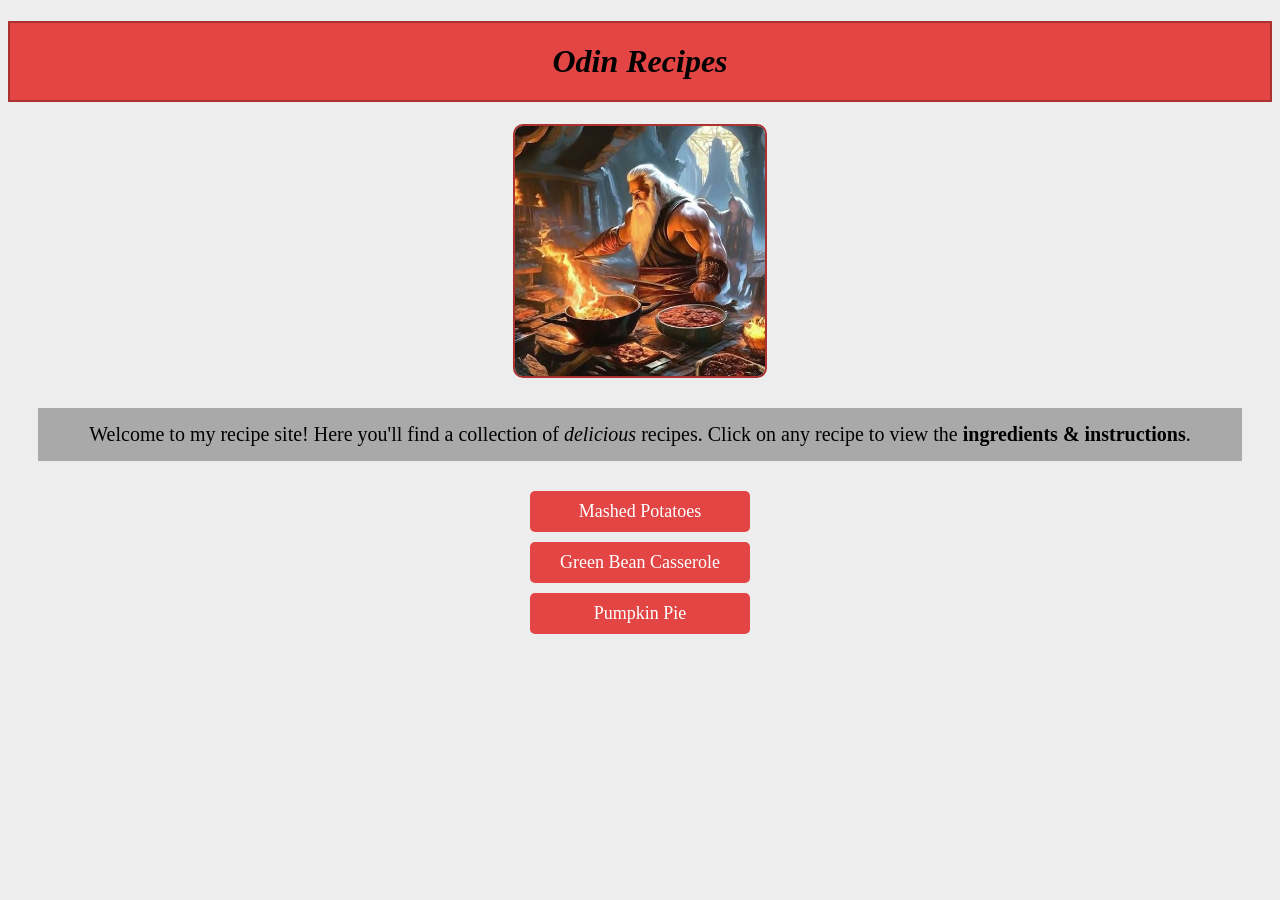
<file: index.html>
<!DOCTYPE html>
<html lang="en">
    <head>
        <meta charset="UTF-8">
        <meta name="viewport" content="width=device-width, initial-scale=1.0">
        <link rel="stylesheet" href="styles.css">
        <title>Odin Recipes</title>
    </head>
    <body>
        <h1>Odin Recipes</h1>
        <img src="imgs/odin-cooking.jpg" alt="Odin cooking">

        <p>Welcome to my recipe site! Here you'll find a collection of <em>delicious</em> recipes. Click on any recipe to view the <b>ingredients & instructions</b>.</p>

        <a href="recipes/mashed-potato.html">Mashed Potatoes</a>
        <a href="recipes/green-bean-casserole.html">Green Bean Casserole</a>
        <a href="recipes/pumpkin-pie.html">Pumpkin Pie</a>
    </body>
</html>
</file>
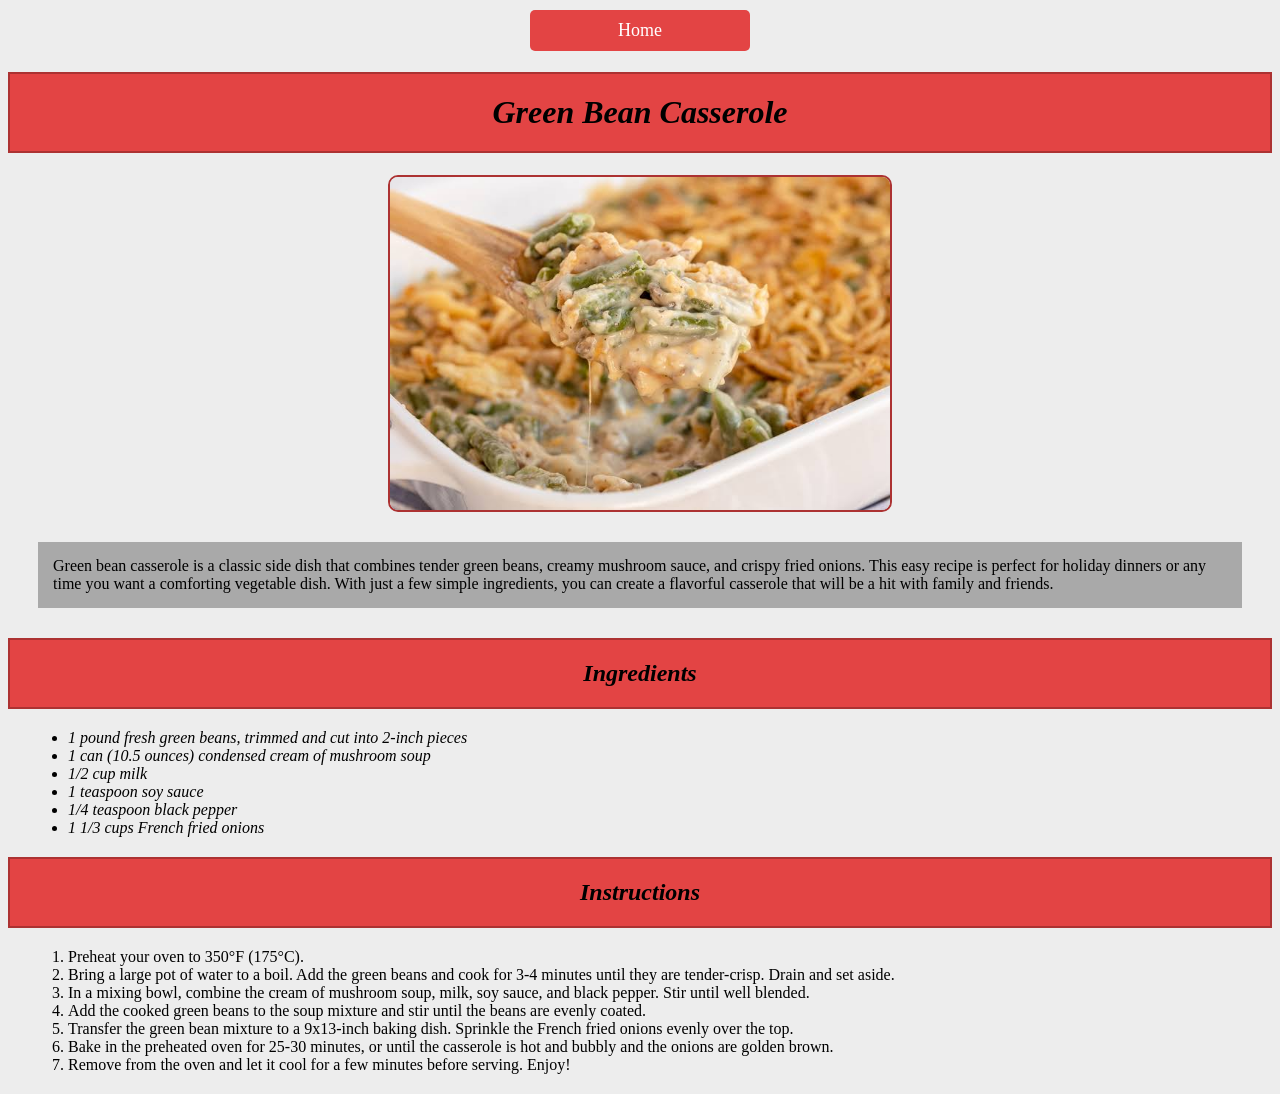
<file: recipes/green-bean-casserole.html>
<!DOCTYPE html>
<html lang="en">
    <head>
        <meta charset="UTF-8">
        <meta name="viewport" content="width=device-width, initial-scale=1.0">
        <title>Green Bean Casserole</title>
        <link rel="stylesheet" href="recipe-style.css">
    </head>
    <body>
        <a href="../index.html">Home</a>
        <h1>Green Bean Casserole</h1>
        <img src="../imgs/green-bean-casserole.jpg" alt="Green Bean Casserole" id="green-bean">

        <p>Green bean casserole is a classic side dish that combines tender green beans, creamy mushroom sauce, and crispy fried onions. This easy recipe is perfect for holiday dinners or any time you want a comforting vegetable dish. With just a few simple ingredients, you can create a flavorful casserole that will be a hit with family and friends.</p>

        <h2>Ingredients</h2>
        <ul>
            <li>1 pound fresh green beans, trimmed and cut into 2-inch pieces</li>
            <li>1 can (10.5 ounces) condensed cream of mushroom soup</li>
            <li>1/2 cup milk</li>
            <li>1 teaspoon soy sauce</li>
            <li>1/4 teaspoon black pepper</li>
            <li>1 1/3 cups French fried onions</li>
        </ul>

        <h2>Instructions</h2>
        <ol>
            <li>Preheat your oven to 350°F (175°C).</li>
            <li>Bring a large pot of water to a boil. Add the green beans and cook for 3-4 minutes until they are tender-crisp. Drain and set aside.</li>
            <li>In a mixing bowl, combine the cream of mushroom soup, milk, soy sauce, and black pepper. Stir until well blended.</li>
            <li>Add the cooked green beans to the soup mixture and stir until the beans are evenly coated.</li>
            <li>Transfer the green bean mixture to a 9x13-inch baking dish. Sprinkle the French fried onions evenly over the top.</li>
            <li>Bake in the preheated oven for 25-30 minutes, or until the casserole is hot and bubbly and the onions are golden brown.</li>
            <li>Remove from the oven and let it cool for a few minutes before serving. Enjoy!</li>
        </ol>
    </body>
</html>
</file>
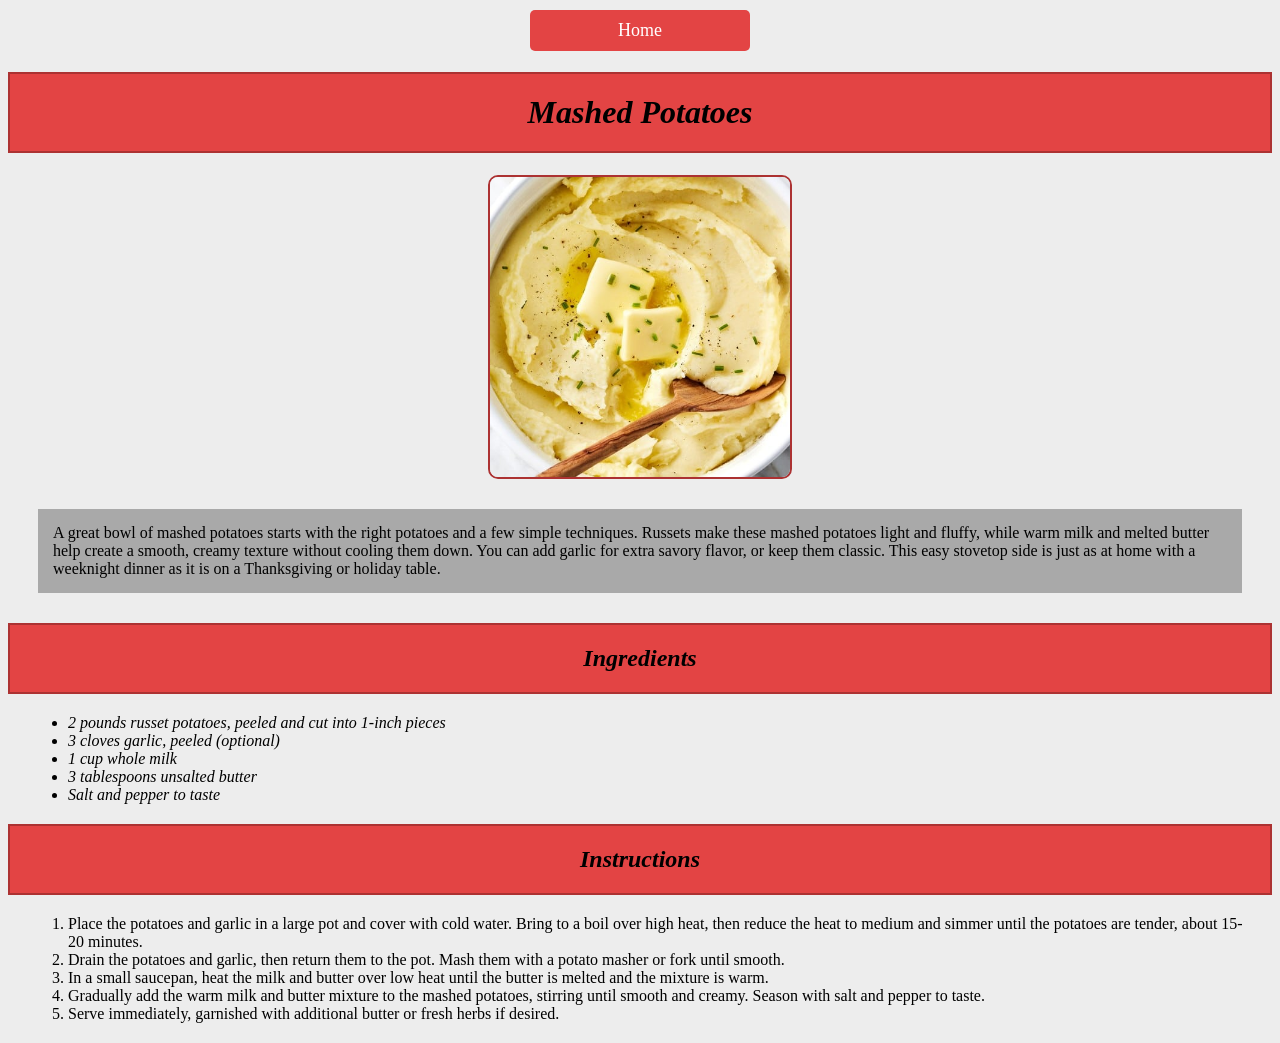
<file: recipes/mashed-potato.html>
<!DOCTYPE html>
<html lang="en">
    <head>
        <meta charset="UTF-8">
        <meta name="viewport" content="width=device-width, initial-scale=1.0">
        <title>Mashed Potatoes</title>
        <link rel="stylesheet" href="recipe-style.css">
    </head>
    <body>
        <a href="../index.html">Home</a>
        <h1>Mashed Potatoes</h1>
        <img src="../imgs/mashed-potatoes.jpg" alt="Mashed Potatoes" id="mashed-potato">

        <p>A great bowl of mashed potatoes starts with the right potatoes and a few simple techniques. Russets make these mashed potatoes light and fluffy, while warm milk and melted butter help create a smooth, creamy texture without cooling them down. You can add garlic for extra savory flavor, or keep them classic. This easy stovetop side is just as at home with a weeknight dinner as it is on a Thanksgiving or holiday table.</p>

        <h2>Ingredients</h2>

        <ul>
            <li>2 pounds russet potatoes, peeled and cut into 1-inch pieces</li>
            <li>3 cloves garlic, peeled (optional)</li>
            <li>1 cup whole milk</li>
            <li>3 tablespoons unsalted butter</li>
            <li>Salt and pepper to taste</li>
        </ul>

        <h2>Instructions</h2>
        <ol>
            <li>Place the potatoes and garlic in a large pot and cover with cold water. Bring to a boil over high heat, then reduce the heat to medium and simmer until the potatoes are tender, about 15-20 minutes.</li>
            <li>Drain the potatoes and garlic, then return them to the pot. Mash them with a potato masher or fork until smooth.</li>
            <li>In a small saucepan, heat the milk and butter over low heat until the butter is melted and the mixture is warm.</li>
            <li>Gradually add the warm milk and butter mixture to the mashed potatoes, stirring until smooth and creamy. Season with salt and pepper to taste.</li>
            <li>Serve immediately, garnished with additional butter or fresh herbs if desired.</li>
        </ol>
    </body>
</html>
</file>
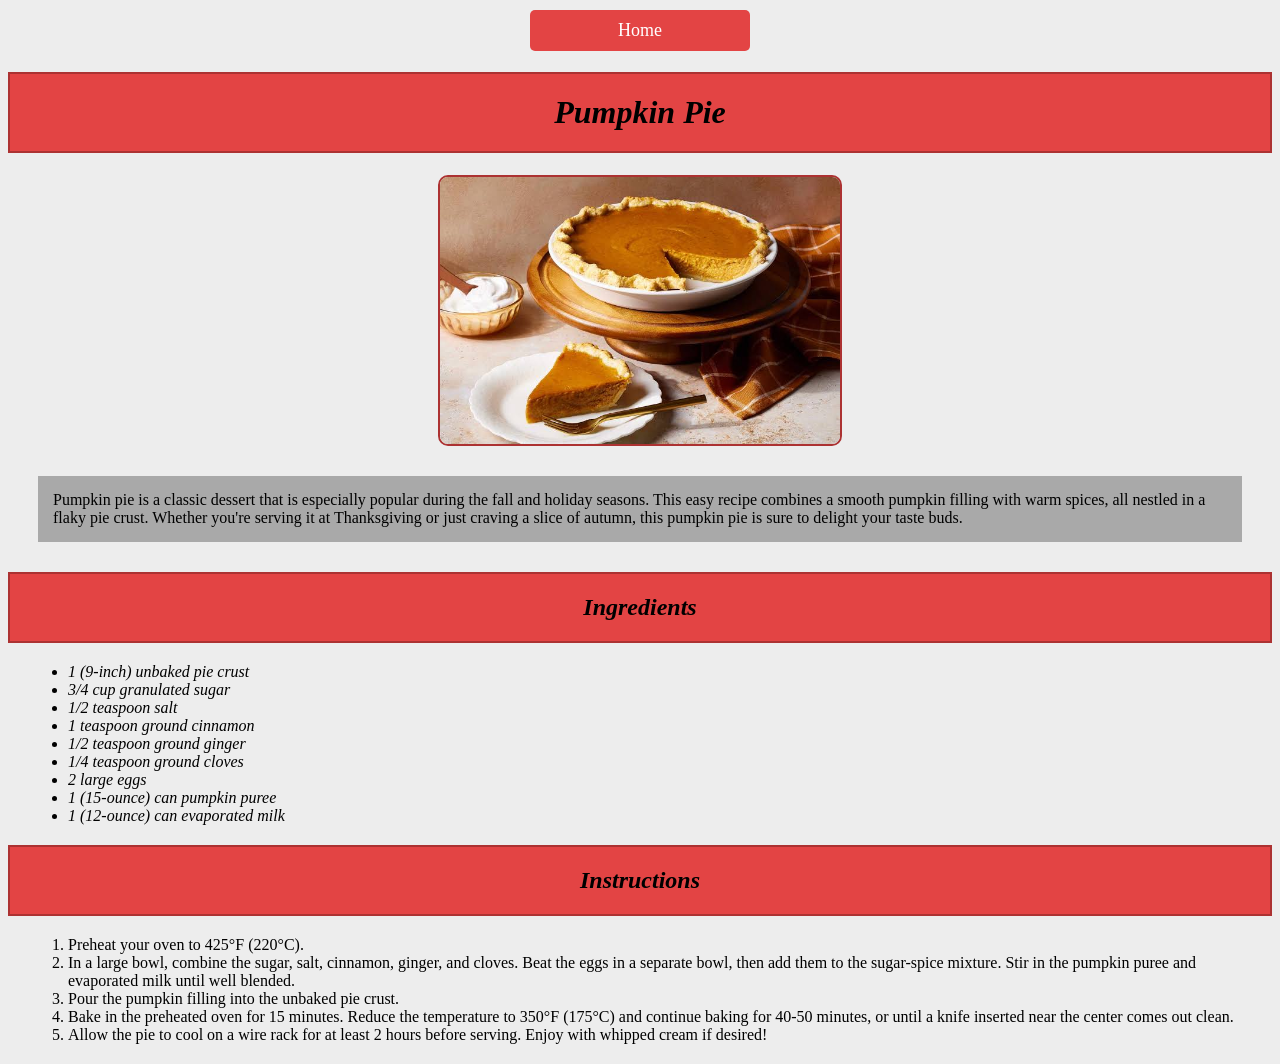
<file: recipes/pumpkin-pie.html>
<!DOCTYPE html>
<html lang="en">
    <head>
        <meta charset="UTF-8">
        <meta name="viewport" content="width=device-width, initial-scale=1.0">
        <title>Pumpkin Pie</title>
        <link rel="stylesheet" href="recipe-style.css">
    </head>
    <body>
        <a href="../index.html">Home</a>
        <h1>Pumpkin Pie</h1>
        <img src="../imgs/pumpkin-pie.jpg" alt="Pumpkin Pie" id="pumpkin-pie">

        <p>Pumpkin pie is a classic dessert that is especially popular during the fall and holiday seasons. This easy recipe combines a smooth pumpkin filling with warm spices, all nestled in a flaky pie crust. Whether you're serving it at Thanksgiving or just craving a slice of autumn, this pumpkin pie is sure to delight your taste buds.</p>

        <h2>Ingredients</h2>
        <ul>
            <li>1 (9-inch) unbaked pie crust</li>
            <li>3/4 cup granulated sugar</li>
            <li>1/2 teaspoon salt</li>
            <li>1 teaspoon ground cinnamon</li>
            <li>1/2 teaspoon ground ginger</li>
            <li>1/4 teaspoon ground cloves</li>
            <li>2 large eggs</li>
            <li>1 (15-ounce) can pumpkin puree</li>
            <li>1 (12-ounce) can evaporated milk</li>
        </ul>

        <h2>Instructions</h2>
        <ol>
            <li>Preheat your oven to 425°F (220°C).</li>
            <li>In a large bowl, combine the sugar, salt, cinnamon, ginger, and cloves. Beat the eggs in a separate bowl, then add them to the sugar-spice mixture. Stir in the pumpkin puree and evaporated milk until well blended.</li>
            <li>Pour the pumpkin filling into the unbaked pie crust.</li>
            <li>Bake in the preheated oven for 15 minutes. Reduce the temperature to 350°F (175°C) and continue baking for 40-50 minutes, or until a knife inserted near the center comes out clean.</li>
            <li>Allow the pie to cool on a wire rack for at least 2 hours before serving. Enjoy with whipped cream if desired!</li>
        </ol>
    </body>
</html>
</file>
<file: styles.css>
body{
    font-family: "Times New Roman", "Helvetica", sans-serif;
    margin: 20;
    padding: 20;
    background-color: #ededed;
}

img{
    display: block;
    margin: 0 auto;
    border-radius: 10px;
    width: 250px;
    border: 2px solid #ac3232;
}

h1{
    text-align: center;
    background-color: #e34444;
    padding: 20px;
    font-weight: bold;
    font-style: italic;
    border: 2px solid #ac3232;
}

p{
    text-align: center;
    font-size: 20px;
    margin: 30px;
    padding: 15px;
    background-color:darkgray;
}

a{
    display: block;
    text-align: center;
    font-size: 18px;
    margin: 10px auto;
    padding: 10px;
    width: 200px;
    background-color: #e34444;
    color: white;
    text-decoration: none;
    border-radius: 5px;
}

a:hover{
    background-color: #ff9f9f;
}

a:active{
    background-color: #691d1d;
}
</file>
<file: recipes/recipe-style.css>
body{
    font-family: "Times New Roman", "Helvetica", sans-serif;
    margin: 20;
    padding: 20;
    background-color: #ededed;
}

a{
    display: block;
    text-align: center;
    font-size: 18px;
    margin: 10px auto;
    padding: 10px;
    width: 200px;
    background-color: #e34444;
    color: white;
    text-decoration: none;
    border-radius: 5px;
}

a:hover{
    background-color: #ff9f9f;
}

a:active{
    background-color: #691d1d;
}

h1{
    text-align: center;
    background-color: #e34444;
    padding: 20px;
    font-weight: bold;
    font-style: italic;
    border: 2px solid #ac3232;
}

#green-bean{
    display: block;
    margin: 0 auto;
    border-radius: 10px;
    width: 500px;
    border: 2px solid #ac3232;
}

#mashed-potato{
    display: block;
    margin: 0 auto;
    border-radius: 10px;
    width: 300px;
    border: 2px solid #ac3232;
}

#pumpkin-pie{
    display: block;
    margin: 0 auto;
    border-radius: 10px;
    width: 400px;
    border: 2px solid #ac3232;
}

p{
    margin: 30px;
    padding: 15px;
    background-color:darkgray;
}

h2{
    text-align: center;
    background-color: #e34444;
    padding: 20px;
    font-weight: bold;
    font-style: italic;
    border: 2px solid #ac3232;
}

ul{
    font-style: italic;
    margin: 20px;
}

ol{
    margin: 20px;
}
</file>
